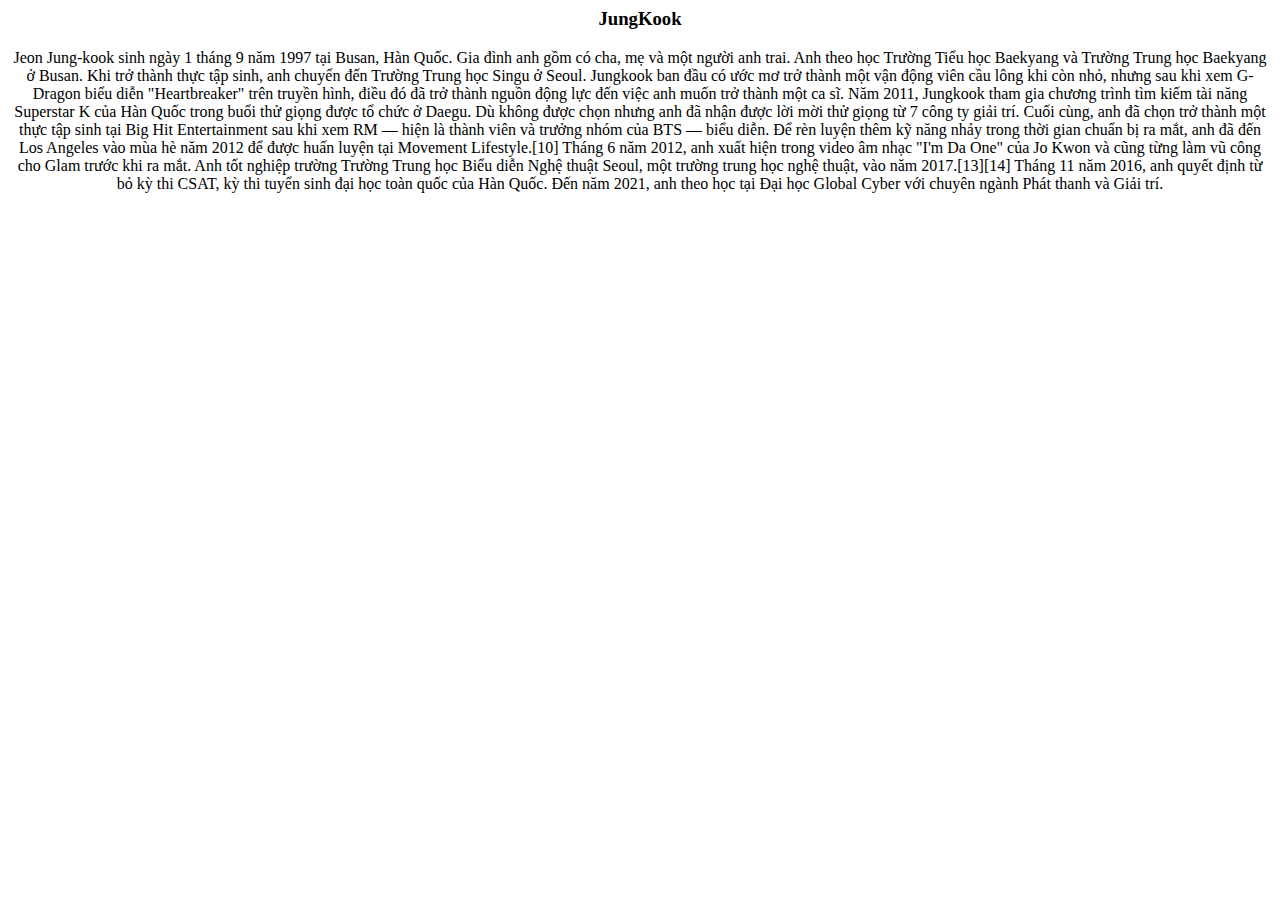
<file: haha.html>
<html lang="en">
<head>
    <meta charset="UTF-8">
    <meta http-equiv="X-UA-Compatible" content="IE=edge">
    <meta name="viewport" content="width=device-width, initial-scale=1.0">
    <title>Document</title>
</head>
<body>
    <div align="center">
        <h3>JungKook</h3>
        Jeon Jung-kook sinh ngày 1 tháng 9 năm 1997 tại Busan, Hàn Quốc. Gia đình anh gồm có cha, mẹ và một người anh trai. Anh theo học Trường Tiểu học Baekyang và Trường Trung học Baekyang ở Busan. Khi trở thành thực tập sinh, anh chuyển đến Trường Trung học Singu ở Seoul. Jungkook ban đầu có ước mơ trở thành một vận động viên cầu lông khi còn nhỏ, nhưng sau khi xem G-Dragon biểu diễn "Heartbreaker" trên truyền hình, điều đó đã trở thành nguồn động lực đến việc anh muốn trở thành một ca sĩ.
        Năm 2011, Jungkook tham gia chương trình tìm kiếm tài năng Superstar K của Hàn Quốc trong buổi thử giọng được tổ chức ở Daegu. Dù không được chọn nhưng anh đã nhận được lời mời thử giọng từ 7 công ty giải trí. Cuối cùng, anh đã chọn trở thành một thực tập sinh tại Big Hit Entertainment sau khi xem RM — hiện là thành viên và trưởng nhóm của BTS — biểu diễn. Để rèn luyện thêm kỹ năng nhảy trong thời gian chuẩn bị ra mắt, anh đã đến Los Angeles vào mùa hè năm 2012 để được huấn luyện tại Movement Lifestyle.[10] Tháng 6 năm 2012, anh xuất hiện trong video âm nhạc "I'm Da One" của Jo Kwon và cũng từng làm vũ công cho Glam trước khi ra mắt. Anh tốt nghiệp trường Trường Trung học Biểu diễn Nghệ thuật Seoul, một trường trung học nghệ thuật, vào năm 2017.[13][14] Tháng 11 năm 2016, anh quyết định từ bỏ kỳ thi CSAT, kỳ thi tuyển sinh đại học toàn quốc của Hàn Quốc. Đến năm 2021, anh theo học tại Đại học Global Cyber với chuyên ngành Phát thanh và Giải trí.
    </div>
</body>
</html>
</file>
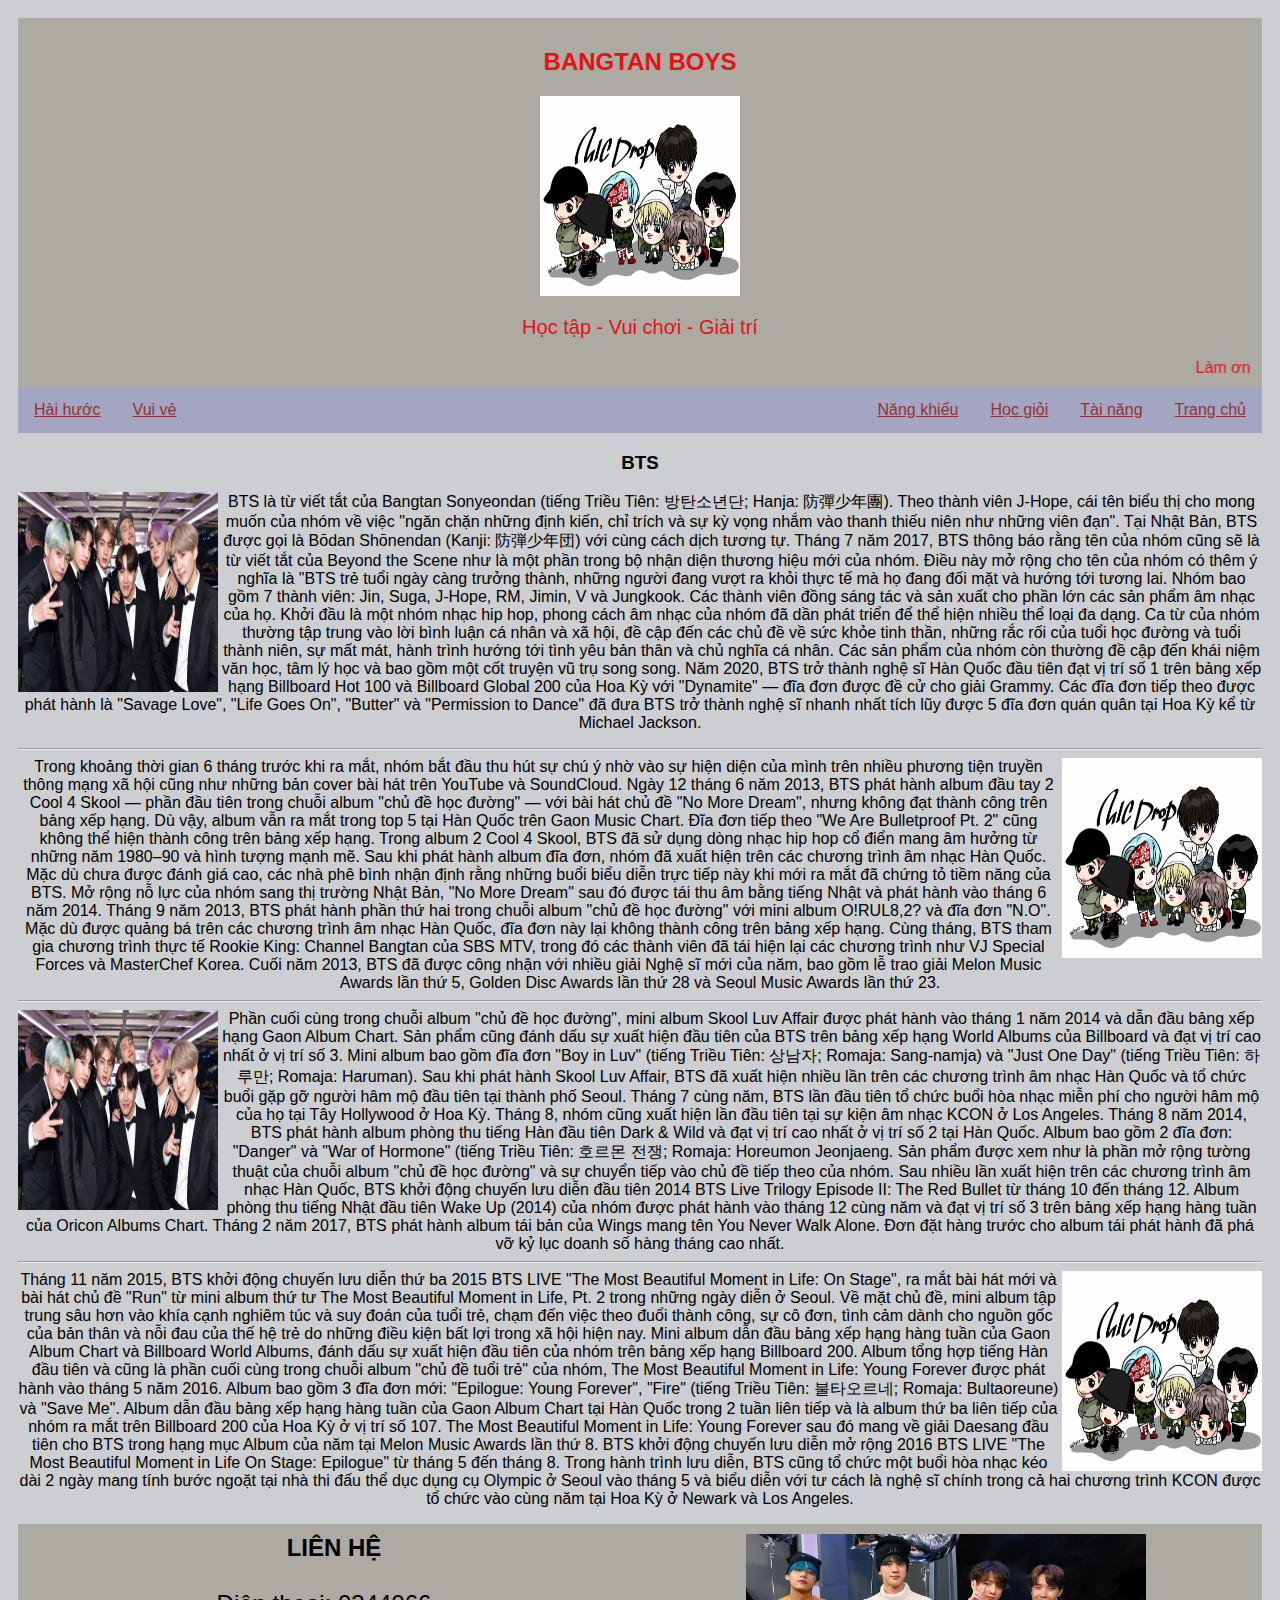
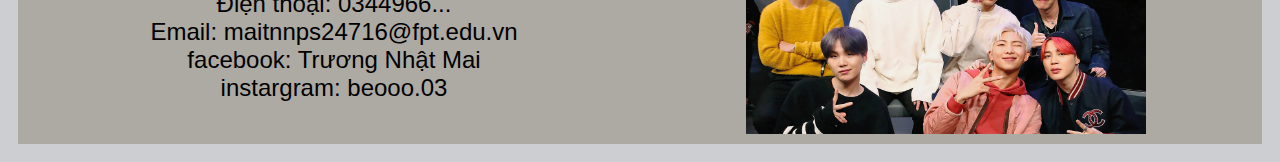
<file: haihuoc.html>
<html lang="en">
<head>
    <meta charset="UTF-8">
    <meta http-equiv="X-UA-Compatible" content="IE=edge">
    <meta name="viewport" content="width=device-width, initial-scale=1.0">
    <title>Document</title>
    <!--styles-->
    <link href="css/styles.css" rel="stylesheet" />
    <link rel="stylesheet" href="css/haihuoc.css">
    <title>TRANG CHỦ</title>
</head>
<body>
    <div class="header">
        <h2>BANGTAN BOYS</h2>
        <img width="30%" height="35%" src="images/chibi.jpg">
        <p>Học tập - Vui chơi - Giải trí</p>
        <marquee>Làm ơn hãy yêu thương cả bảy người chúng tớ, đừng bỏ một ai lại phía sau.</marquee>
    </div>
    <div class="topnav">
        <a href="index.html">Trang chủ</a>
        <a href="tainang.html">Tài năng</a>
        <a href="hocgioi.html">Học giỏi</a>
        <a href="nangkhieu.html">Năng khiếu</a>
        <a href="haihuoc.html" style="float: left">Hài hước</a>
        <a href="vuive.html" style="float: left">Vui vẻ</a>
    </div>
<div align="center">
    <h3>BTS</h3>
    <p align="justifly">
    <img src="images/bts.jpg" align="left"/>
     BTS là từ viết tắt của Bangtan Sonyeondan (tiếng Triều Tiên: 방탄소년단; Hanja: 防彈少年團). Theo thành viên J-Hope, cái tên biểu thị cho mong muốn của nhóm về việc "ngăn chặn những định kiến, chỉ trích và sự kỳ vọng nhắm vào thanh thiếu niên như những viên đạn". Tại Nhật Bản, BTS được gọi là Bōdan Shōnendan (Kanji: 防弾少年団) với cùng cách dịch tương tự. Tháng 7 năm 2017, BTS thông báo rằng tên của nhóm cũng sẽ là từ viết tắt của Beyond the Scene như là một phần trong bộ nhận diện thương hiệu mới của nhóm. Điều này mở rộng cho tên của nhóm có thêm ý nghĩa là "BTS trẻ tuổi ngày càng trưởng thành, những người đang vượt ra khỏi thực tế mà họ đang đối mặt và hướng tới tương lai.
     Nhóm bao gồm 7 thành viên: Jin, Suga, J-Hope, RM, Jimin, V và Jungkook. Các thành viên đồng sáng tác và sản xuất cho phần lớn các sản phẩm âm nhạc của họ. Khởi đầu là một nhóm nhạc hip hop, phong cách âm nhạc của nhóm đã dần phát triển để thể hiện nhiều thể loại đa dạng. Ca từ của nhóm thường tập trung vào lời bình luận cá nhân và xã hội, đề cập đến các chủ đề về sức khỏe tinh thần, những rắc rối của tuổi học đường và tuổi thành niên, sự mất mát, hành trình hướng tới tình yêu bản thân và chủ nghĩa cá nhân. Các sản phẩm của nhóm còn thường đề cập đến khái niệm văn học, tâm lý học và bao gồm một cốt truyện vũ trụ song song.
     Năm 2020, BTS trở thành nghệ sĩ Hàn Quốc đầu tiên đạt vị trí số 1 trên bảng xếp hạng Billboard Hot 100 và Billboard Global 200 của Hoa Kỳ với "Dynamite" — đĩa đơn được đề cử cho giải Grammy.
     Các đĩa đơn tiếp theo được phát hành là "Savage Love", "Life Goes On", "Butter" và "Permission to Dance" đã đưa BTS trở thành nghệ sĩ nhanh nhất tích lũy được 5 đĩa đơn quán quân tại Hoa Kỳ kể từ Michael Jackson.
     <hr>
    <img src="images/chibi.jpg" align="right"/>
    Trong khoảng thời gian 6 tháng trước khi ra mắt, nhóm bắt đầu thu hút sự chú ý nhờ vào sự hiện diện của mình trên nhiều phương tiện truyền thông mạng xã hội cũng như những bản cover bài hát trên YouTube và SoundCloud.
    Ngày 12 tháng 6 năm 2013, BTS phát hành album đầu tay 2 Cool 4 Skool — phần đầu tiên trong chuỗi album "chủ đề học đường" — với bài hát chủ đề "No More Dream", nhưng không đạt thành công trên bảng xếp hạng. Dù vậy, album vẫn ra mắt trong top 5 tại Hàn Quốc trên Gaon Music Chart. Đĩa đơn tiếp theo "We Are Bulletproof Pt. 2" cũng không thể hiện thành công trên bảng xếp hạng. Trong album 2 Cool 4 Skool, BTS đã sử dụng dòng nhạc hip hop cổ điển mang âm hưởng từ những năm 1980–90 và hình tượng mạnh mẽ. Sau khi phát hành album đĩa đơn, nhóm đã xuất hiện trên các chương trình âm nhạc Hàn Quốc. Mặc dù chưa được đánh giá cao, các nhà phê bình nhận định rằng những buổi biểu diễn trực tiếp này khi mới ra mắt đã chứng tỏ tiềm năng của BTS. Mở rộng nỗ lực của nhóm sang thị trường Nhật Bản, "No More Dream" sau đó được tái thu âm bằng tiếng Nhật và phát hành vào tháng 6 năm 2014.
    Tháng 9 năm 2013, BTS phát hành phần thứ hai trong chuỗi album "chủ đề học đường" với mini album O!RUL8,2? và đĩa đơn "N.O". Mặc dù được quảng bá trên các chương trình âm nhạc Hàn Quốc, đĩa đơn này lại không thành công trên bảng xếp hạng. Cùng tháng, BTS tham gia chương trình thực tế Rookie King: Channel Bangtan của SBS MTV, trong đó các thành viên đã tái hiện lại các chương trình như VJ Special Forces và MasterChef Korea. Cuối năm 2013, BTS đã được công nhận với nhiều giải Nghệ sĩ mới của năm, bao gồm lễ trao giải Melon Music Awards lần thứ 5, Golden Disc Awards lần thứ 28 và Seoul Music Awards lần thứ 23.
    <hr>
    <img src="images/bts.jpg" align="left"/>
    Phần cuối cùng trong chuỗi album "chủ đề học đường", mini album Skool Luv Affair được phát hành vào tháng 1 năm 2014 và dẫn đầu bảng xếp hạng Gaon Album Chart. Sản phẩm cũng đánh dấu sự xuất hiện đầu tiên của BTS trên bảng xếp hạng World Albums của Billboard và đạt vị trí cao nhất ở vị trí số 3. Mini album bao gồm đĩa đơn "Boy in Luv" (tiếng Triều Tiên: 상남자; Romaja: Sang-namja) và "Just One Day" (tiếng Triều Tiên: 하루만; Romaja: Haruman). Sau khi phát hành Skool Luv Affair, BTS đã xuất hiện nhiều lần trên các chương trình âm nhạc Hàn Quốc và tổ chức buổi gặp gỡ người hâm mộ đầu tiên tại thành phố Seoul. Tháng 7 cùng năm, BTS lần đầu tiên tổ chức buổi hòa nhạc miễn phí cho người hâm mộ của họ tại Tây Hollywood ở Hoa Kỳ. Tháng 8, nhóm cũng xuất hiện lần đầu tiên tại sự kiện âm nhạc KCON ở Los Angeles.
    Tháng 8 năm 2014, BTS phát hành album phòng thu tiếng Hàn đầu tiên Dark & Wild và đạt vị trí cao nhất ở vị trí số 2 tại Hàn Quốc. Album bao gồm 2 đĩa đơn: "Danger" và "War of Hormone" (tiếng Triều Tiên: 호르몬 전쟁; Romaja: Horeumon Jeonjaeng. Sản phẩm được xem như là phần mở rộng tường thuật của chuỗi album "chủ đề học đường" và sự chuyển tiếp vào chủ đề tiếp theo của nhóm. Sau nhiều lần xuất hiện trên các chương trình âm nhạc Hàn Quốc, BTS khởi động chuyến lưu diễn đầu tiên 2014 BTS Live Trilogy Episode II: The Red Bullet từ tháng 10 đến tháng 12. Album phòng thu tiếng Nhật đầu tiên Wake Up (2014) của nhóm được phát hành vào tháng 12 cùng năm và đạt vị trí số 3 trên bảng xếp hạng hàng tuần của Oricon Albums Chart. 
    Tháng 2 năm 2017, BTS phát hành album tái bản của Wings mang tên You Never Walk Alone. Đơn đặt hàng trước cho album tái phát hành đã phá vỡ kỷ lục doanh số hàng tháng cao nhất.
    <hr>
    <img src="images/chibi.jpg" align="right"/>
    Tháng 11 năm 2015, BTS khởi động chuyến lưu diễn thứ ba 2015 BTS LIVE "The Most Beautiful Moment in Life: On Stage", ra mắt bài hát mới và bài hát chủ đề "Run" từ mini album thứ tư The Most Beautiful Moment in Life, Pt. 2 trong những ngày diễn ở Seoul. Về mặt chủ đề, mini album tập trung sâu hơn vào khía cạnh nghiêm túc và suy đoán của tuổi trẻ, chạm đến việc theo đuổi thành công, sự cô đơn, tình cảm dành cho nguồn gốc của bản thân và nỗi đau của thế hệ trẻ do những điều kiện bất lợi trong xã hội hiện nay. Mini album dẫn đầu bảng xếp hạng hàng tuần của Gaon Album Chart và Billboard World Albums, đánh dấu sự xuất hiện đầu tiên của nhóm trên bảng xếp hạng Billboard 200.
    Album tổng hợp tiếng Hàn đầu tiên và cũng là phần cuối cùng trong chuỗi album "chủ đề tuổi trẻ" của nhóm, The Most Beautiful Moment in Life: Young Forever được phát hành vào tháng 5 năm 2016. Album bao gồm 3 đĩa đơn mới: "Epilogue: Young Forever", "Fire" (tiếng Triều Tiên: 불타오르네; Romaja: Bultaoreune) và "Save Me". Album dẫn đầu bảng xếp hạng hàng tuần của Gaon Album Chart tại Hàn Quốc trong 2 tuần liên tiếp và là album thứ ba liên tiếp của nhóm ra mắt trên Billboard 200 của Hoa Kỳ ở vị trí số 107. The Most Beautiful Moment in Life: Young Forever sau đó mang về giải Daesang đầu tiên cho BTS trong hạng mục Album của năm tại Melon Music Awards lần thứ 8. BTS khởi động chuyến lưu diễn mở rộng 2016 BTS LIVE "The Most Beautiful Moment in Life On Stage: Epilogue" từ tháng 5 đến tháng 8. Trong hành trình lưu diễn, BTS cũng tổ chức một buổi hòa nhạc kéo dài 2 ngày mang tính bước ngoặt tại nhà thi đấu thể dục dụng cụ Olympic ở Seoul vào tháng 5 và biểu diễn với tư cách là nghệ sĩ chính trong cả hai chương trình KCON được tổ chức vào cùng năm tại Hoa Kỳ ở Newark và Los Angeles.
</p>
</div>
<div class="footer"> 
    <div class="footer1">
        <strong>LIÊN HỆ</strong> <br> <br>
        Điện thoại: 0344966... <br>
        Email: maitnnps24716@fpt.edu.vn<br>
        facebook: Trương Nhật Mai <br>
        instargram: beooo.03 <br>
    </div>
    <div class="footer2">
        <img class="haha" src="./images/bts1.jpg" alt="">
    </div>
</body>
</html>
</file>
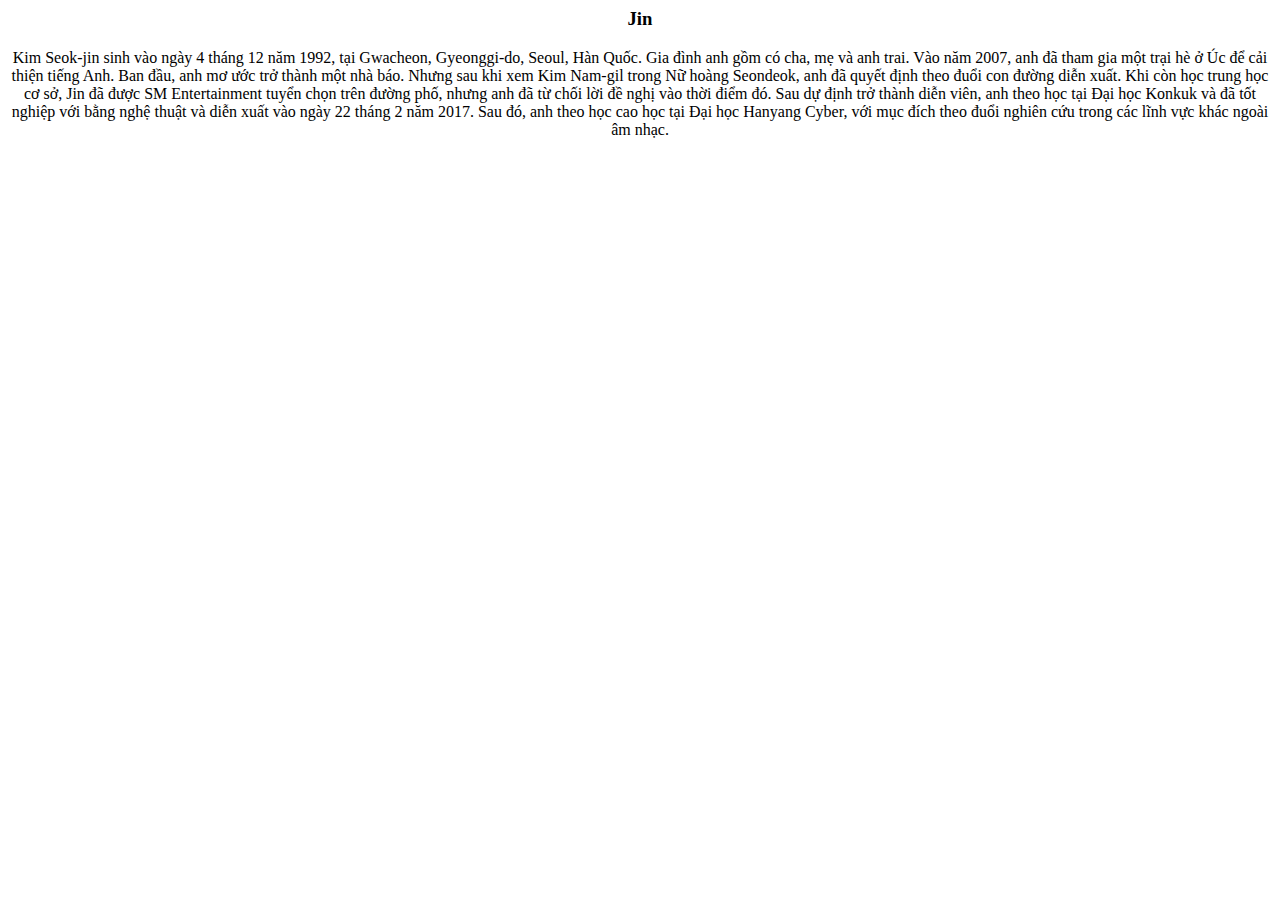
<file: hehe.html>
<html lang="en">
<head>
    <meta charset="UTF-8">
    <meta http-equiv="X-UA-Compatible" content="IE=edge">
    <meta name="viewport" content="width=device-width, initial-scale=1.0">
    <title>Document</title>
</head>
<body>
    <div align="center">
        <h3>Jin</h3>
        Kim Seok-jin sinh vào ngày 4 tháng 12 năm 1992, tại Gwacheon, Gyeonggi-do, Seoul, Hàn Quốc. Gia đình anh gồm có cha, mẹ và anh trai. Vào năm 2007, anh đã tham gia một trại hè ở Úc để cải thiện tiếng Anh.
       Ban đầu, anh mơ ước trở thành một nhà báo. Nhưng sau khi xem Kim Nam-gil trong Nữ hoàng Seondeok, anh đã quyết định theo đuổi con đường diễn xuất. Khi còn học trung học cơ sở, Jin đã được SM Entertainment tuyển chọn trên đường phố, nhưng anh đã từ chối lời đề nghị vào thời điểm đó. Sau dự định trở thành diễn viên, anh theo học tại Đại học Konkuk và đã tốt nghiệp với bằng nghệ thuật và diễn xuất vào ngày 22 tháng 2 năm 2017. Sau đó, anh theo học cao học tại Đại học Hanyang Cyber, với mục đích theo đuổi nghiên cứu trong các lĩnh vực khác ngoài âm nhạc.
    </div>
    </body>
</html>
</file>
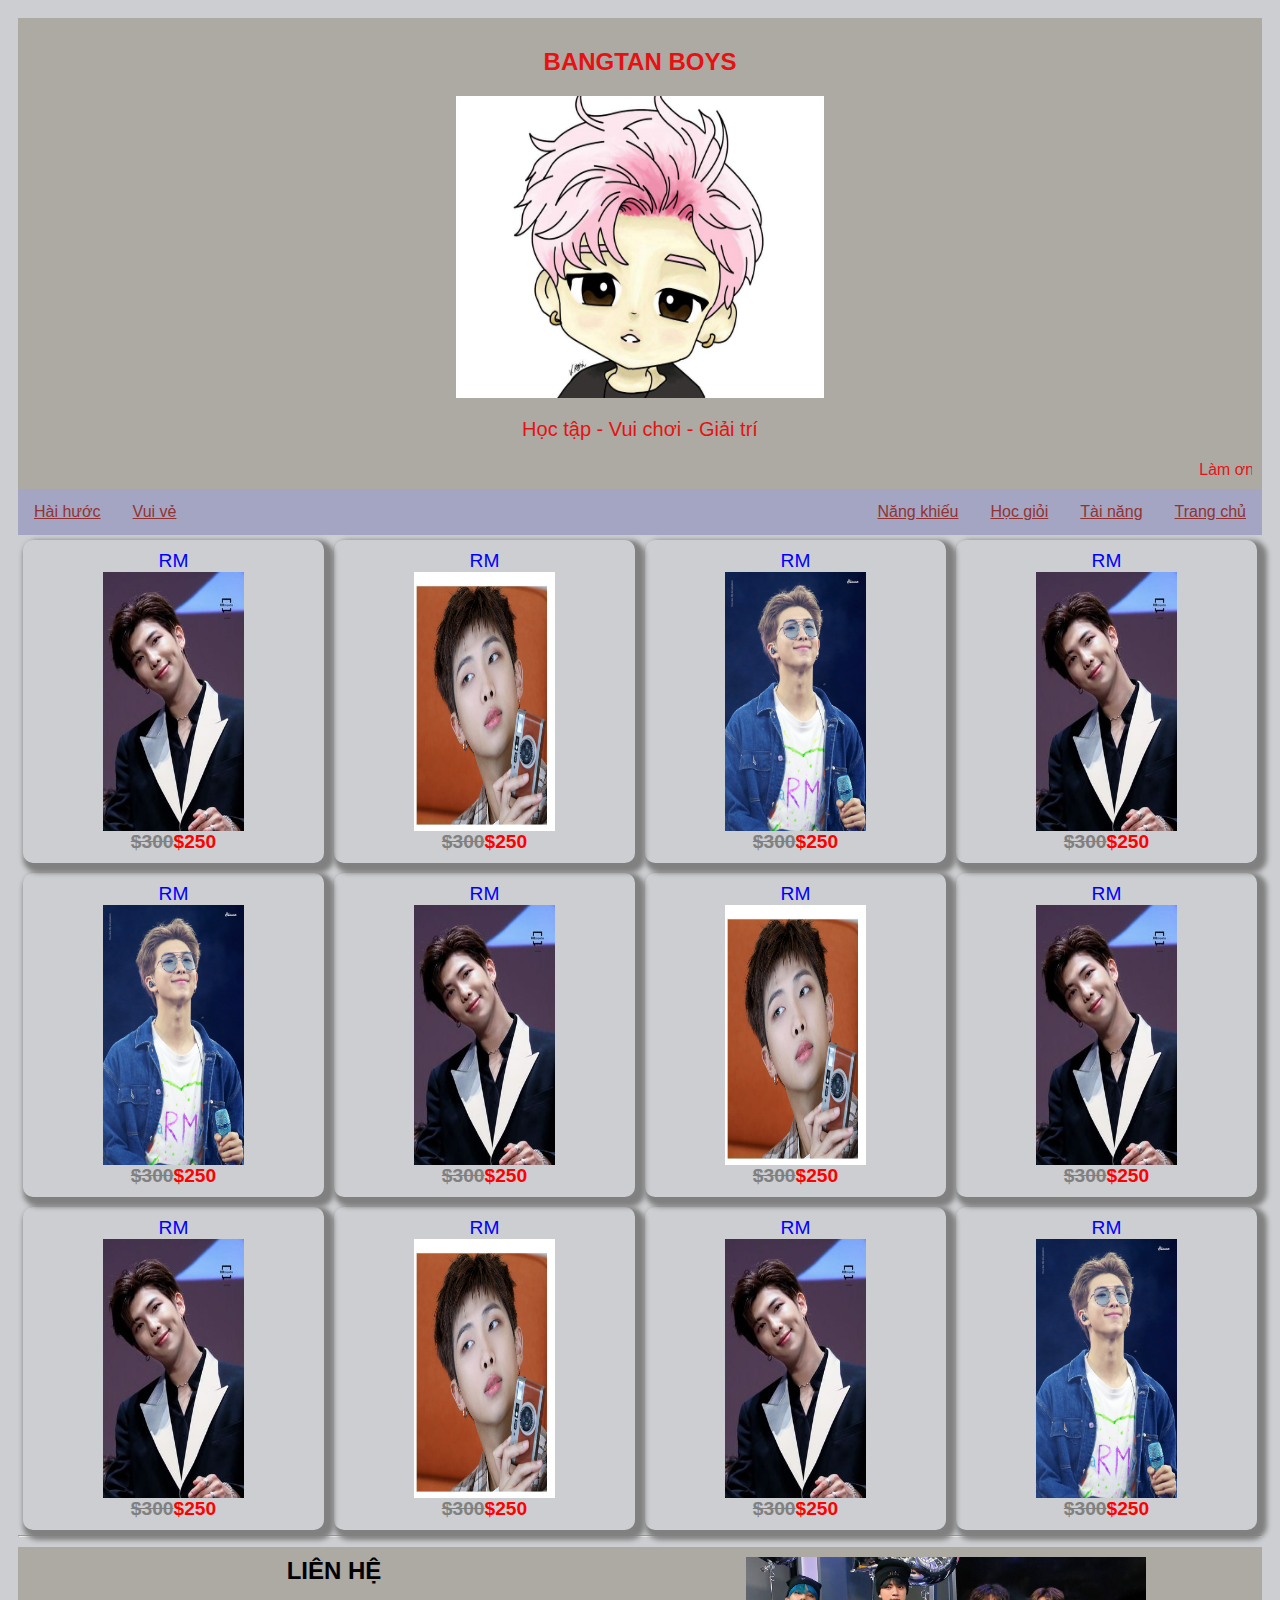
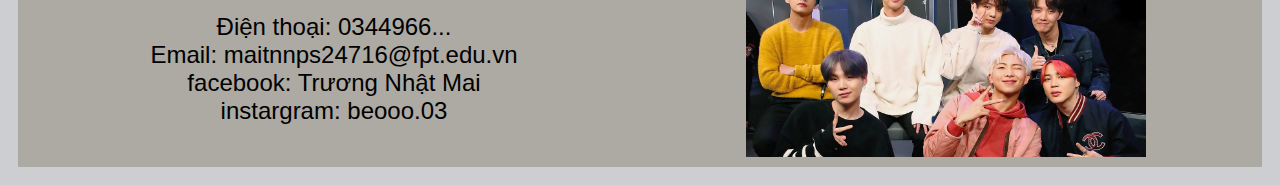
<file: hocgioi.html>
<html lang="en">
<head>
    <meta charset="UTF-8">
    <meta http-equiv="X-UA-Compatible" content="IE=edge">
    <meta name="viewport" content="width=device-width, initial-scale=1.0">
    <title>Document</title>
    <!--styles-->
    <link href="css/styles.css" rel="stylesheet" />
    <link rel="stylesheet" href="css/hocgioi.css">
    <title>TRANG CHỦ</title>
</head>
<body>
    <div class="header">
        <h2>BANGTAN BOYS</h2>
        <img width="30%" height="35%" src="images/chibi-rm.jpg">
        <p>Học tập - Vui chơi - Giải trí</p>
        <marquee>Làm ơn hãy yêu thương cả bảy người chúng tớ, đừng bỏ một ai lại phía sau.</marquee>
    </div>
    <div class="topnav">
        <a href="index.html">Trang chủ</a>
        <a href="tainang.html">Tài năng</a>
        <a href="hocgioi.html">Học giỏi</a>
        <a href="nangkhieu.html">Năng khiếu</a>
        <a href="haihuoc.html" style="float: left">Hài hước</a>
        <a href="vuive.html" style="float: left">Vui vẻ</a>
    </div>
    <div class="column">
        <div class="san-pham">
            <div class="ten">RM</div>
    <img class="anh" src="images/rm.jpg"/>
    <div class="gia">
        <del>$300</del>$250
</div>
</div>
    </div>
    <div class="column">
        <div class="san-pham">
            <div class="ten">RM</div>
    <img class="anh" src="images/rm3.jpg"/>
    <div class="gia">
        <del>$300</del>$250
</div>
</div>
    </div>
    <div class="column">
        <div class="san-pham">
            <div class="ten">RM</div>
    <img class="anh" src="images/rm1.jpg"/>
    <div class="gia">
        <del>$300</del>$250
</div>
</div>
    </div>
    <div class="column">
        <div class="san-pham">
            <div class="ten">RM</div>
    <img class="anh" src="images/rm.jpg"/>
    <div class="gia">
        <del>$300</del>$250
</div>
</div>
    </div>
    <div class="column">
        <div class="san-pham">
            <div class="ten">RM</div>
    <img class="anh" src="images/rm1.jpg"/>
    <div class="gia">
        <del>$300</del>$250
</div>
</div>
    </div>
    <div class="column">
        <div class="san-pham">
            <div class="ten">RM</div>
    <img class="anh" src="images/rm.jpg"/>
    <div class="gia">
        <del>$300</del>$250
</div>
</div>
    </div>
    <div class="column">
        <div class="san-pham">
            <div class="ten">RM</div>
    <img class="anh" src="images/rm3.jpg"/>
    <div class="gia">
        <del>$300</del>$250
</div>
</div>
    </div>
    <div class="column">
        <div class="san-pham">
            <div class="ten">RM</div>
    <img class="anh" src="images/rm.jpg"/>
    <div class="gia">
        <del>$300</del>$250
</div>
</div>
    </div>
    <div class="column">
        <div class="san-pham">
            <div class="ten">RM</div>
    <img class="anh" src="images/rm.jpg"/>
    <div class="gia">
        <del>$300</del>$250
</div>
</div>
    </div>
    <div class="column">
        <div class="san-pham">
            <div class="ten">RM</div>
    <img class="anh" src="images/rm3.jpg"/>
    <div class="gia">
        <del>$300</del>$250
</div>
</div>
    </div>
    <div class="column">
        <div class="san-pham">
            <div class="ten">RM</div>
    <img class="anh" src="images/rm.jpg"/>
    <div class="gia">
        <del>$300</del>$250
</div>
</div>
    </div>
    <div class="column">
        <div class="san-pham">
            <div class="ten">RM</div>
    <img class="anh" src="images/rm1.jpg"/>
    <div class="gia">
        <del>$300</del>$250
    </div>
    </div>
    </div>
    <hr>
        <div class="footer"> 
            <div class="footer1">
                <strong>LIÊN HỆ</strong> <br> <br>
                Điện thoại: 0344966... <br>
                Email: maitnnps24716@fpt.edu.vn<br>
                facebook: Trương Nhật Mai <br>
                instargram: beooo.03 <br>
            </div>
            <div class="footer2">
                <img class="img" width="400px" height="200px" src="./images/bts1.jpg" alt="">
            </div>
</body>
</html>
</file>
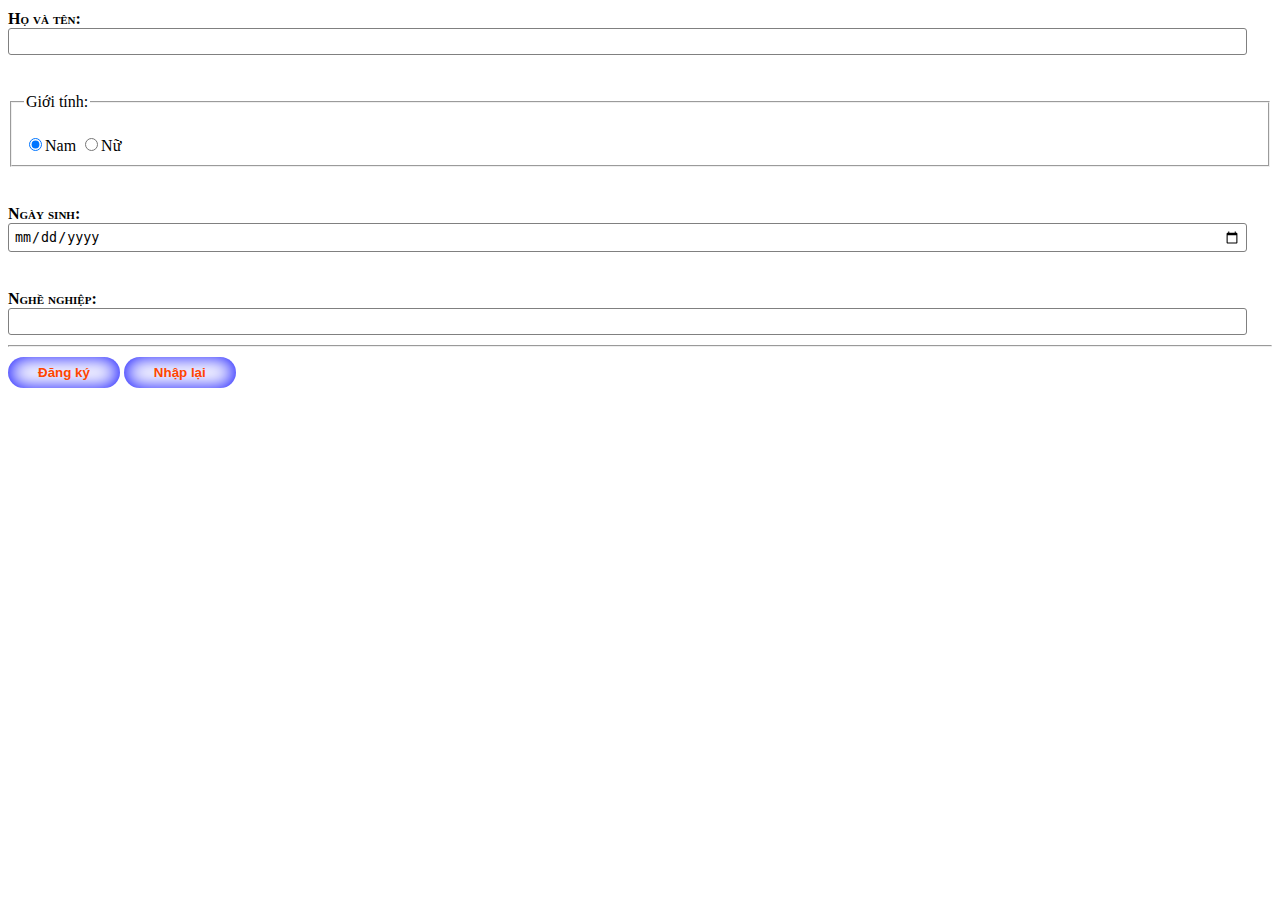
<file: hoho.html>
<html lang="en">
<head>
    <meta charset="UTF-8">
    <meta http-equiv="X-UA-Compatible" content="IE=edge">
    <meta name="viewport" content="width=device-width, initial-scale=1.0">
    <title>Document</title>
    <link rel="stylesheet" href="css/hoho.css">
</head>
<body>
    <form>
        <div class="form-group">
        <label>Họ và tên:</label><br />
        <input class="form-control" name="Họ và tên" type="text" />
        </div>
        <br />
        <div class="form-group">
            <fieldset>
            <legend> Giới tính:</legend><br />
            <input name="Giới tính" type="radio" Checked />Nam
            <input name="Giới tính" type="radio" />Nữ
        </fieldset>
            </div>
            <br />
        <div class="form-group">
            <label>Ngày sinh:</label><br />
            <input class="form-control" name="Ngày sinh" type="date" />
        </div>  
        <br />
        <div class="form-group">
            <label>Nghề nghiệp:</label><br />
            <input class="form-control" name="Nghề nghiệp" type="list" list="Học sinh"/>
           <datalist id="Học sinh">
           <option value="Giáo viên">
            <option value="Công nhân">
                <option value="Thợ hồ">
                    <option value="Kỉ sư">
                        <option value="Phụ vụ"> 
             </datalist>                                 
        </div>
           <hr>
        <div class="form-group">
            <button class="form-button" tabindex="3">Đăng ký</button>
            <button class="form-button" tabindex="4">Nhập lại</button>
        </div>  
        </form>  
</body>
</html>
</file>
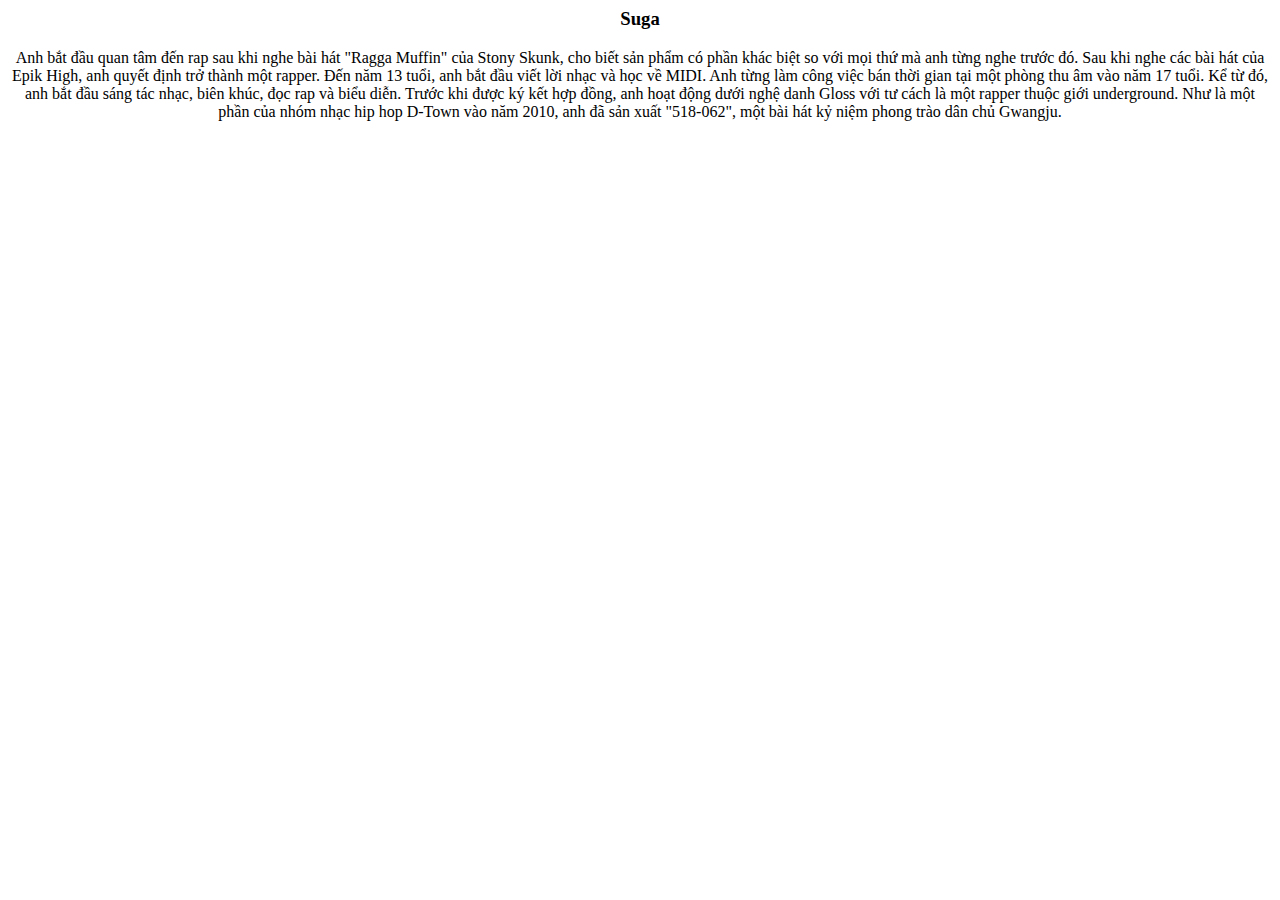
<file: huhu.html>
<html lang="en">
<head>
    <meta charset="UTF-8">
    <meta http-equiv="X-UA-Compatible" content="IE=edge">
    <meta name="viewport" content="width=device-width, initial-scale=1.0">
    <title>Document</title>
</head>
<body>
    <div align="center">
        <h3>Suga</h3>
        Anh bắt đầu quan tâm đến rap sau khi nghe bài hát "Ragga Muffin" của Stony Skunk, cho biết sản phẩm có phần khác biệt so với mọi thứ mà anh từng nghe trước đó. Sau khi nghe các bài hát của Epik High, anh quyết định trở thành một rapper.
        Đến năm 13 tuổi, anh bắt đầu viết lời nhạc và học về MIDI. Anh từng làm công việc bán thời gian tại một phòng thu âm vào năm 17 tuổi. Kể từ đó, anh bắt đầu sáng tác nhạc, biên khúc, đọc rap và biểu diễn. Trước khi được ký kết hợp đồng, anh hoạt động dưới nghệ danh Gloss với tư cách là một rapper thuộc giới underground. Như là một phần của nhóm nhạc hip hop D-Town vào năm 2010, anh đã sản xuất "518-062", một bài hát kỷ niệm phong trào dân chủ Gwangju.
    </div>
</body>
</html>
</file>
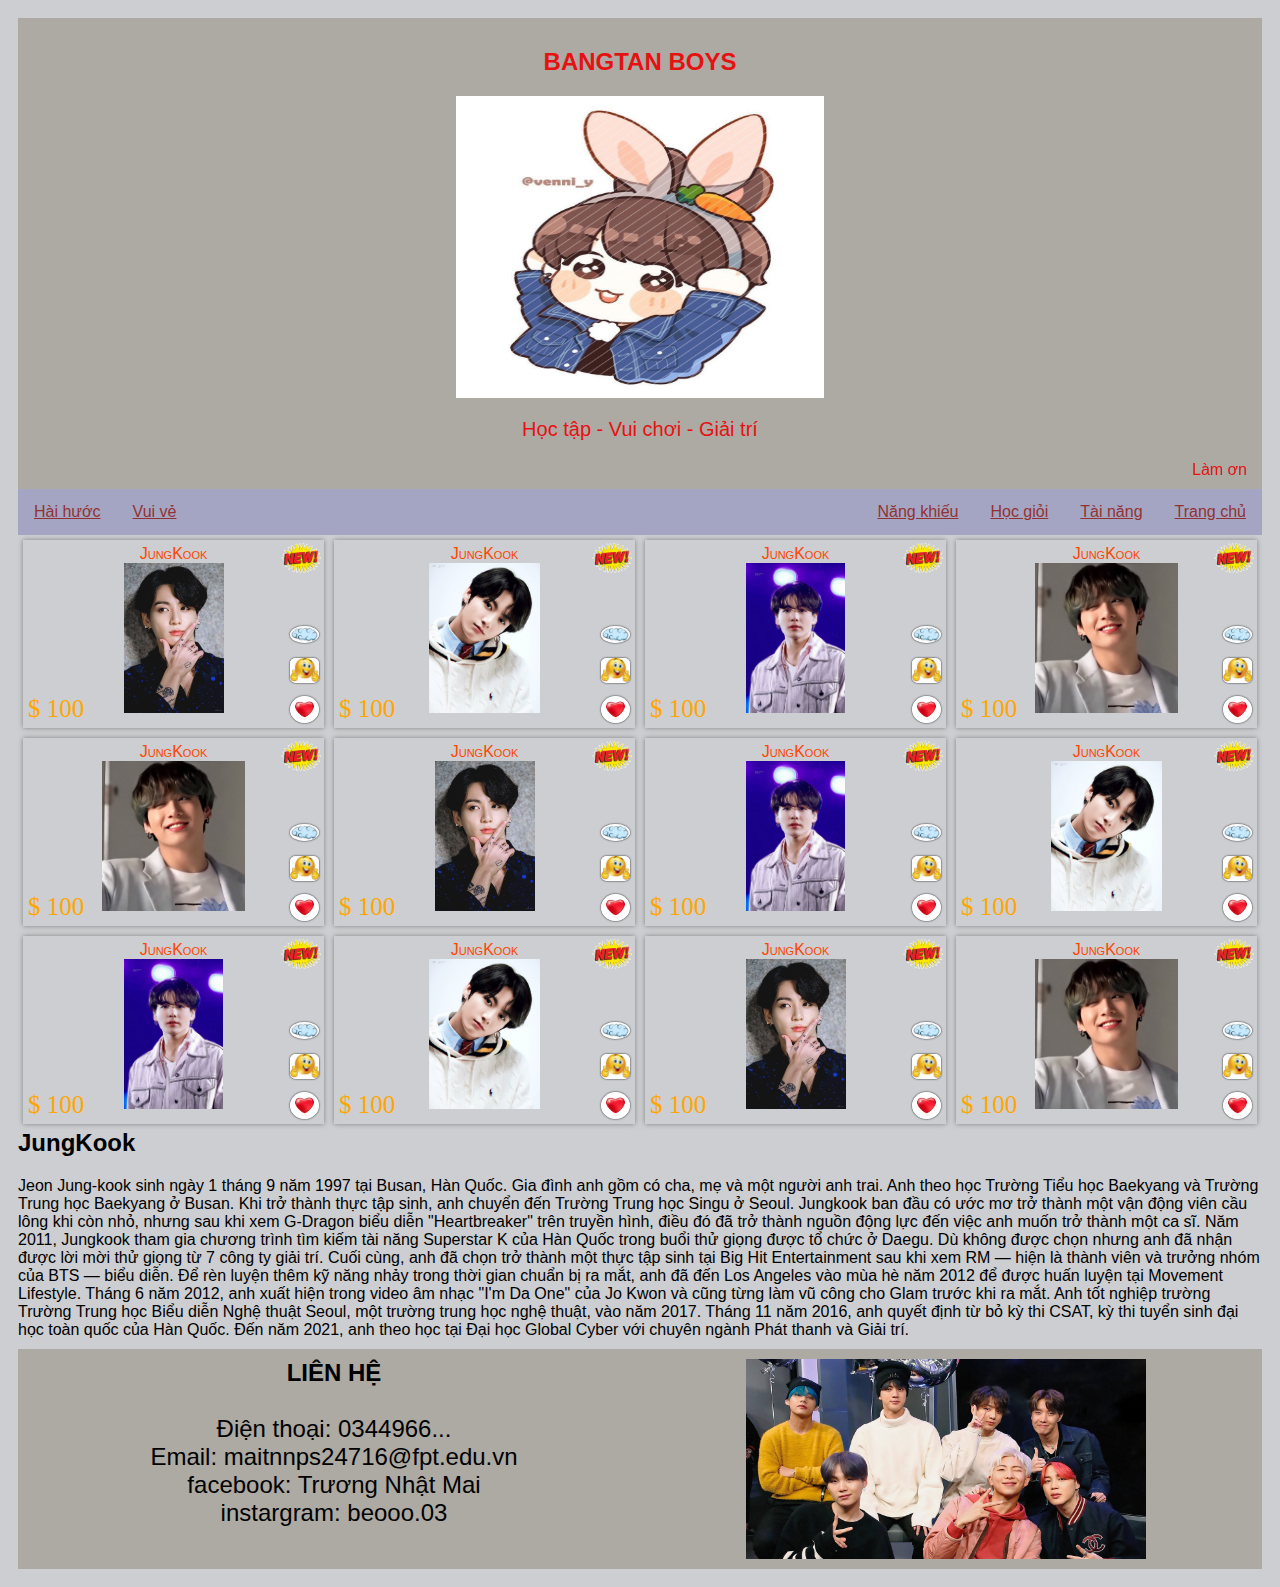
<file: nangkhieu.html>
<html lang="en">
<head>
    <meta charset="UTF-8">
    <meta http-equiv="X-UA-Compatible" content="IE=edge">
    <meta name="viewport" content="width=device-width, initial-scale=1.0">
    <title>Document</title>
    <!--styles-->
    <link href="css/styles.css" rel="stylesheet" />
    <link rel="stylesheet" href="css/nangkhieu.css">
    <title>TRANG CHỦ</title>
</head>
<body>
    <div class="header">
        <h2>BANGTAN BOYS</h2>
        <img width="30%" height="35%" src="images/chibi-jk.jpg">
        <p>Học tập - Vui chơi - Giải trí</p>
        <marquee>Làm ơn hãy yêu thương cả bảy người chúng tớ, đừng bỏ một ai lại phía sau.</marquee>
    </div>
    <div class="topnav">
        <a href="index.html">Trang chủ</a>
        <a href="tainang.html">Tài năng</a>
        <a href="hocgioi.html">Học giỏi</a>
        <a href="nangkhieu.html">Năng khiếu</a>
        <a href="haihuoc.html" style="float: left">Hài hước</a>
        <a href="vuive.html" style="float: left">Vui vẻ</a>
    </div>
<div class="col-25">
    <div class="prod">
        <div class="name">JungKook</div>
        <img class="image" src="images/jk.jpg" />
        <div class="price">$ 100</div>
        <img class="icons1" src="./images/tim.jpg" />
        <img class="icons2" src="./images/cười.jpg" />
        <img class="icons3" src="./images/mây.jpg" />
        <img class="new-icon" src="./images/NEW-GIF.gif" />
       </div>
</div>
<div class="col-25">
    <div class="prod">
        <div class="name">JungKook</div>
        <img class="image" src="images/jk1.jpg" />
        <div class="price">$ 100</div>
        <img class="icons1" src="./images/tim.jpg" />
        <img class="icons2" src="./images/cười.jpg" />
        <img class="icons3" src="./images/mây.jpg" />
        <img class="new-icon" src="./images/NEW-GIF.gif" />
       </div>
</div>
<div class="col-25">
    <div class="prod">
        <div class="name">JungKook</div>
        <img class="image" src="images/jk2.jpg" />
        <div class="price">$ 100</div>
        <img class="icons1" src="./images/tim.jpg" />
        <img class="icons2" src="./images/cười.jpg" />
        <img class="icons3" src="./images/mây.jpg" />
        <img class="new-icon" src="./images/NEW-GIF.gif" />
       </div>
</div>
<div class="col-25">
    <div class="prod">
        <div class="name">JungKook</div>
        <img class="image" src="images/jk3.jpg" />
        <div class="price">$ 100</div>
        <img class="icons1" src="./images/tim.jpg" />
        <img class="icons2" src="./images/cười.jpg" />
        <img class="icons3" src="./images/mây.jpg" />
        <img class="new-icon" src="./images/NEW-GIF.gif" />
       </div>
</div>
<div class="col-25">
    <div class="prod">
        <div class="name">JungKook</div>
        <img class="image" src="images/jk3.jpg" />
        <div class="price">$ 100</div>
        <img class="icons1" src="./images/tim.jpg" />
        <img class="icons2" src="./images/cười.jpg" />
        <img class="icons3" src="./images/mây.jpg" />
        <img class="new-icon" src="./images/NEW-GIF.gif" />
       </div>
</div>
<div class="col-25">
    <div class="prod">
        <div class="name">JungKook</div>
        <img class="image" src="images/jk.jpg" />
        <div class="price">$ 100</div>
        <img class="icons1" src="./images/tim.jpg" />
        <img class="icons2" src="./images/cười.jpg" />
        <img class="icons3" src="./images/mây.jpg" />
        <img class="new-icon" src="./images/NEW-GIF.gif" />
       </div>
</div>
<div class="col-25">
    <div class="prod">
        <div class="name">JungKook</div>
        <img class="image" src="images/jk2.jpg" />
        <div class="price">$ 100</div>
        <img class="icons1" src="./images/tim.jpg" />
        <img class="icons2" src="./images/cười.jpg" />
        <img class="icons3" src="./images/mây.jpg" />
        <img class="new-icon" src="./images/NEW-GIF.gif" />
       </div>
</div>
<div class="col-25">
    <div class="prod">
        <div class="name">JungKook</div>
        <img class="image" src="images/jk1.jpg" />
        <div class="price">$ 100</div>
        <img class="icons1" src="./images/tim.jpg" />
        <img class="icons2" src="./images/cười.jpg" />
        <img class="icons3" src="./images/mây.jpg" />
        <img class="new-icon" src="./images/NEW-GIF.gif" />
       </div>
</div>
<div class="col-25">
    <div class="prod">
        <div class="name">JungKook</div>
        <img class="image" src="images/jk2.jpg" />
        <div class="price">$ 100</div>
        <img class="icons1" src="./images/tim.jpg" />
        <img class="icons2" src="./images/cười.jpg" />
        <img class="icons3" src="./images/mây.jpg" />
        <img class="new-icon" src="./images/NEW-GIF.gif" />
       </div>
</div>
<div class="col-25">
    <div class="prod">
        <div class="name">JungKook</div>
        <img class="image" src="images/jk1.jpg" />
        <div class="price">$ 100</div>
        <img class="icons1" src="./images/tim.jpg" />
        <img class="icons2" src="./images/cười.jpg" />
        <img class="icons3" src="./images/mây.jpg" />
        <img class="new-icon" src="./images/NEW-GIF.gif" />
       </div>
</div>
<div class="col-25">
    <div class="prod">
        <div class="name">JungKook</div>
        <img class="image" src="images/jk.jpg" />
        <div class="price">$ 100</div>
        <img class="icons1" src="./images/tim.jpg" />
        <img class="icons2" src="./images/cười.jpg" />
        <img class="icons3" src="./images/mây.jpg" />
        <img class="new-icon" src="./images/NEW-GIF.gif" />
       </div>
</div>
<div class="col-25">
    <div class="prod">
        <div class="name">JungKook</div>
        <img class="image" src="images/jk3.jpg" />
        <div class="price">$ 100</div>
        <img class="icons1" src="./images/tim.jpg" />
        <img class="icons2" src="./images/cười.jpg" />
        <img class="icons3" src="./images/mây.jpg" />
        <img class="new-icon" src="./images/NEW-GIF.gif" />
       </div>
</div>
<div aligh="center">
    <h2>JungKook</h2>
    Jeon Jung-kook sinh ngày 1 tháng 9 năm 1997 tại Busan, Hàn Quốc. Gia đình anh gồm có cha, mẹ và một người anh trai. Anh theo học Trường Tiểu học Baekyang và Trường Trung học Baekyang ở Busan. Khi trở thành thực tập sinh, anh chuyển đến Trường Trung học Singu ở Seoul. Jungkook ban đầu có ước mơ trở thành một vận động viên cầu lông khi còn nhỏ, nhưng sau khi xem G-Dragon biểu diễn "Heartbreaker" trên truyền hình, điều đó đã trở thành nguồn động lực đến việc anh muốn trở thành một ca sĩ.
    Năm 2011, Jungkook tham gia chương trình tìm kiếm tài năng Superstar K của Hàn Quốc trong buổi thử giọng được tổ chức ở Daegu. Dù không được chọn nhưng anh đã nhận được lời mời thử giọng từ 7 công ty giải trí. Cuối cùng, anh đã chọn trở thành một thực tập sinh tại Big Hit Entertainment sau khi xem RM — hiện là thành viên và trưởng nhóm của BTS — biểu diễn. Để rèn luyện thêm kỹ năng nhảy trong thời gian chuẩn bị ra mắt, anh đã đến Los Angeles vào mùa hè năm 2012 để được huấn luyện tại Movement Lifestyle. Tháng 6 năm 2012, anh xuất hiện trong video âm nhạc "I'm Da One" của Jo Kwon và cũng từng làm vũ công cho Glam trước khi ra mắt. Anh tốt nghiệp trường Trường Trung học Biểu diễn Nghệ thuật Seoul, một trường trung học nghệ thuật, vào năm 2017. Tháng 11 năm 2016, anh quyết định từ bỏ kỳ thi CSAT, kỳ thi tuyển sinh đại học toàn quốc của Hàn Quốc. Đến năm 2021, anh theo học tại Đại học Global Cyber với chuyên ngành Phát thanh và Giải trí.
</div>
<div class="footer"> 
    <div class="footer1">
        <strong>LIÊN HỆ</strong> <br> <br>
        Điện thoại: 0344966... <br>
        Email: maitnnps24716@fpt.edu.vn<br>
        facebook: Trương Nhật Mai <br>
        instargram: beooo.03 <br>
    </div>
    <div class="footer2">
        <img class="img" width="400px" height="200px" src="./images/bts1.jpg" alt="">
    </div>
</div>
</body>
</html>
</file>
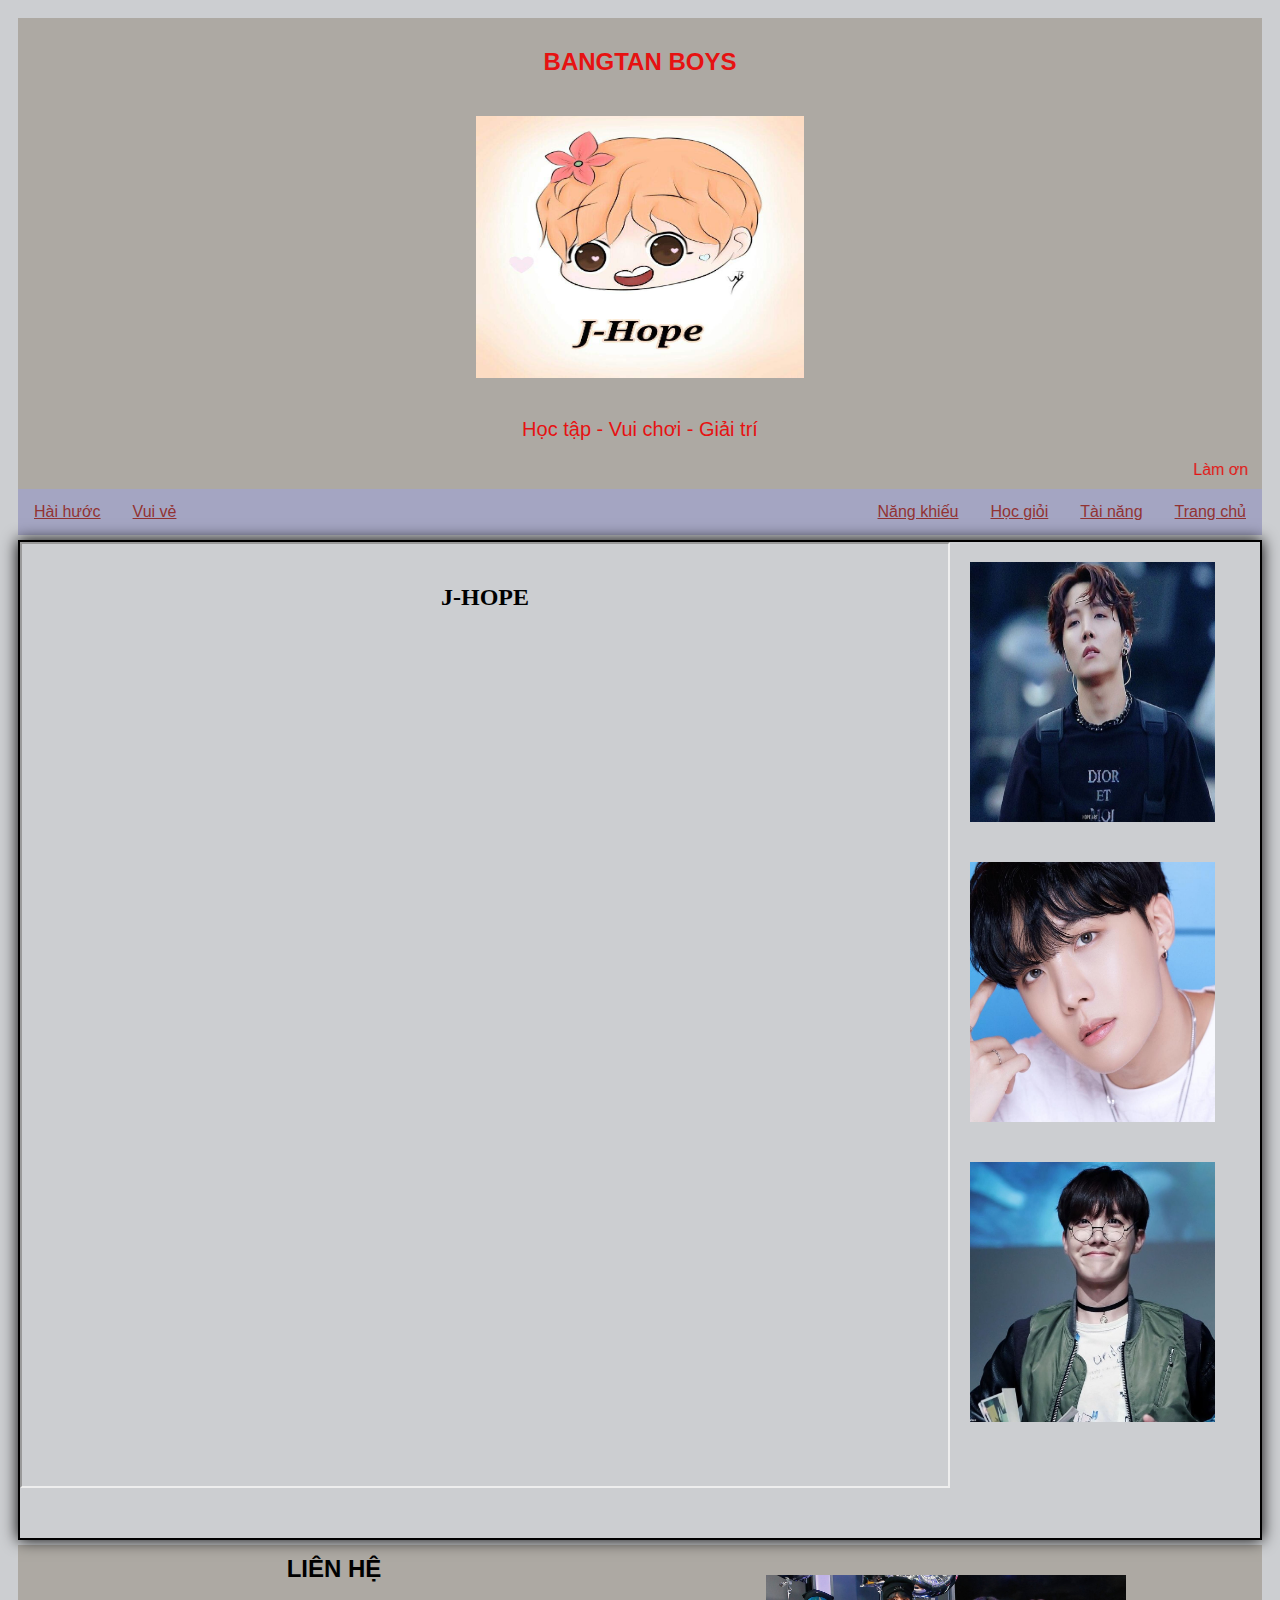
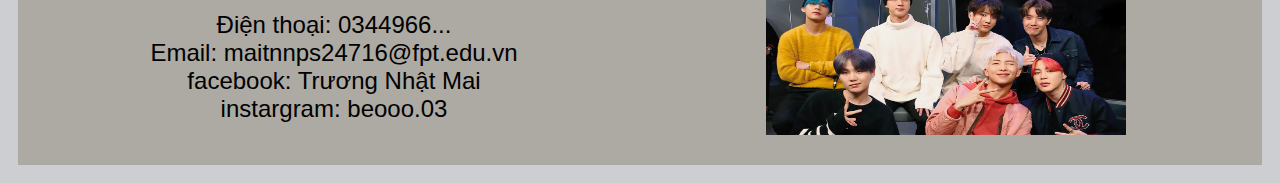
<file: tainang.html>
<html lang="en">
<head>
    <meta charset="UTF-8">
    <meta http-equiv="X-UA-Compatible" content="IE=edge">
    <meta name="viewport" content="width=device-width, initial-scale=1.0">
    <title>Document</title>
    <!--styles-->
    <link href="css/styles.css" rel="stylesheet" />
    <link rel="stylesheet" href="css/tainang.css">
    <title>TRANG CHỦ</title>
</head>
<body>
    <div class="header">
        <h2>BANGTAN BOYS</h2>
        <img class="hi" src="images/chibi-hope.jpg">
        <p>Học tập - Vui chơi - Giải trí</p>
        <marquee>Làm ơn hãy yêu thương cả bảy người chúng tớ, đừng bỏ một ai lại phía sau.</marquee>
    </div>
    <div class="topnav">
        <a href="index.html">Trang chủ</a>
        <a href="tainang.html">Tài năng</a>
        <a href="hocgioi.html">Học giỏi</a>
        <a href="nangkhieu.html">Năng khiếu</a>
        <a href="haihuoc.html" style="float: left">Hài hước</a>
        <a href="vuive.html" style="float: left">Vui vẻ</a>
    </div>
    <div class="container">
        <iframe src="hope1.html" name="bài2,1"></iframe>
        <div class="right">
            <a href="hope1.html" target ="bài2,1">
                <img src="./images/h1.jpg" alt="">
            </a>
            <a href="hope2.html" target="bài2,1">
                <img src="./images/h2.jpg" alt="">
            </a>
            <a href="hope3.html" target="bài2,1">
                <img src="./images/h3.jpg" alt="">
            </a>
     </div>
    </div>
    <div class="footer"> 
        <div class="footer1">
            <strong>LIÊN HỆ</strong> <br> <br>
            Điện thoại: 0344966... <br>
            Email: maitnnps24716@fpt.edu.vn<br>
            facebook: Trương Nhật Mai <br>
            instargram: beooo.03 <br>
        </div>
        <div class="footer2">
            <img class="img" width="400px" height="200px" src="./images/bts1.jpg" alt="">
        </div>
    </div>  
</body>
</html>
</file>
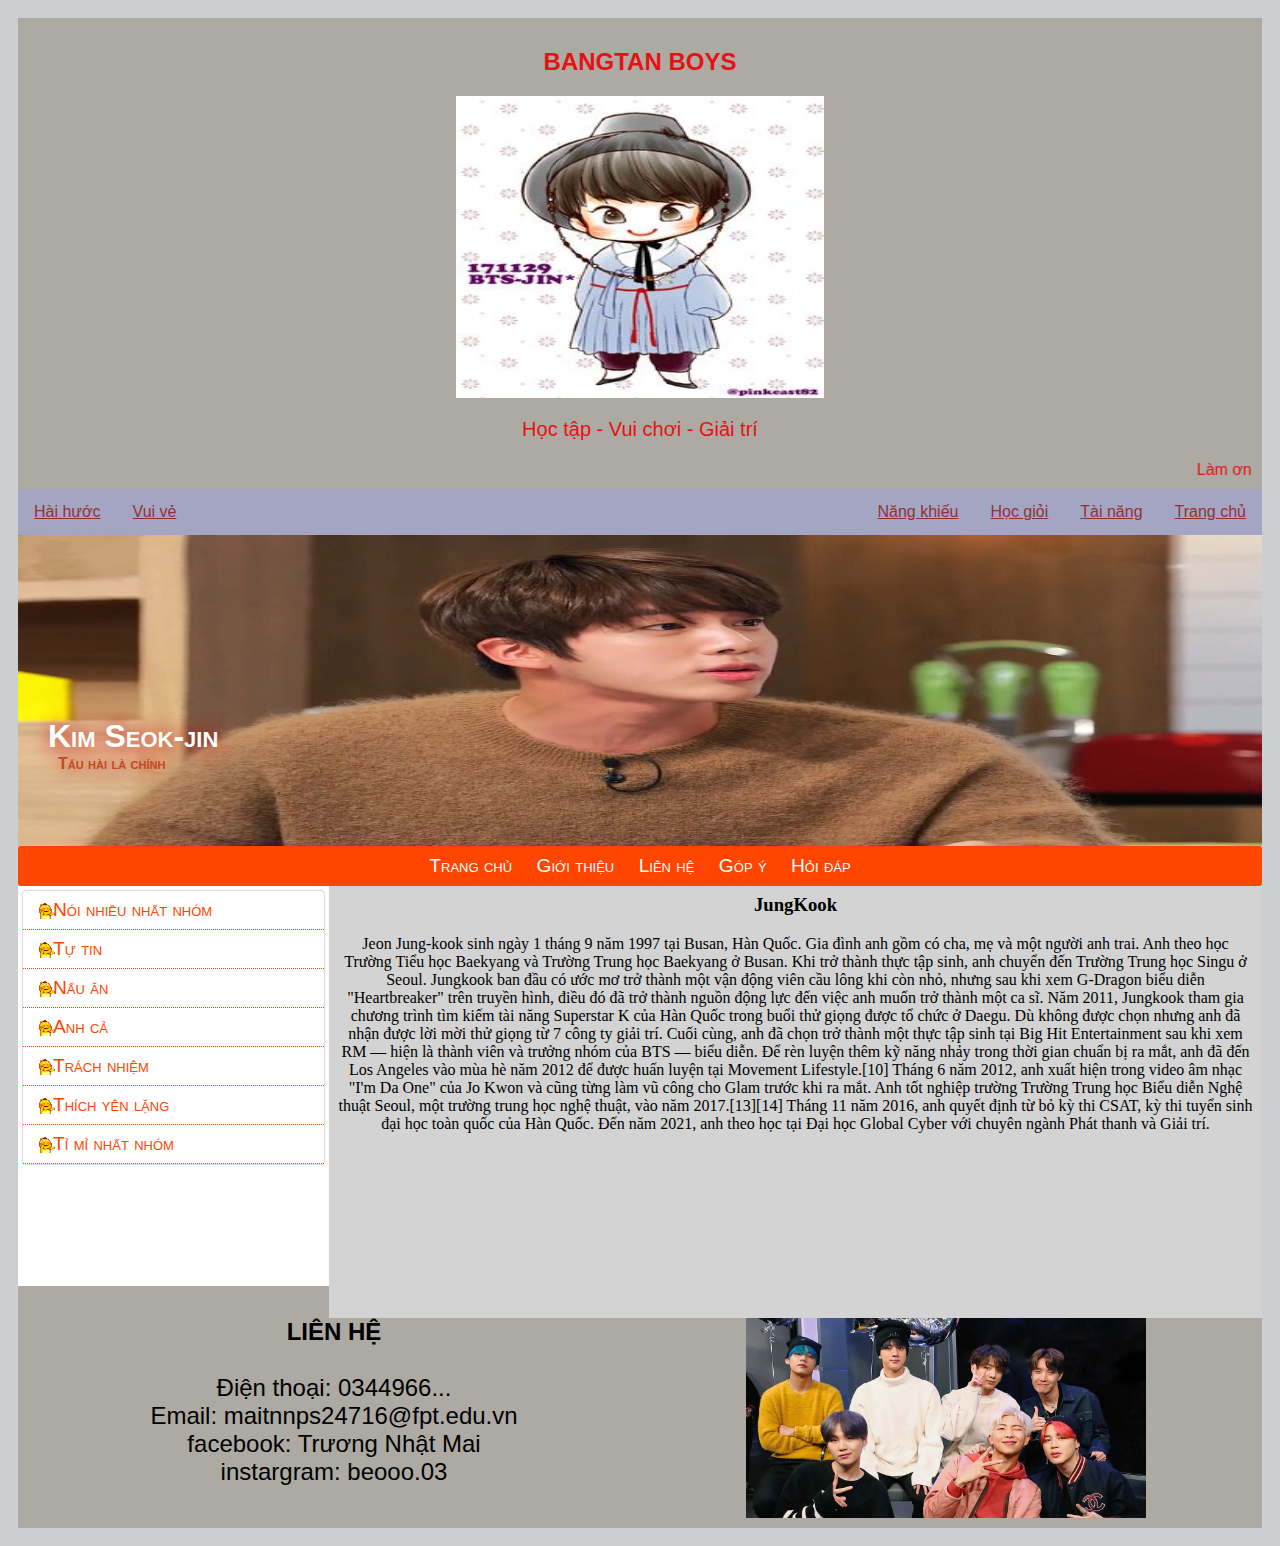
<file: vuive.html>
<html lang="en">
<head>
    <meta charset="UTF-8">
    <meta http-equiv="X-UA-Compatible" content="IE=edge">
    <meta name="viewport" content="width=device-width, initial-scale=1.0">
    <title>Document</title>
     <!--styles-->
     <link href="css/styles.css" rel="stylesheet" />
     <link rel="stylesheet" href="css/vuive.css">
     <title>TRANG CHỦ</title>
</head>
<body>
    <body>
        <div class="header">
            <h2>BANGTAN BOYS</h2>
            <img width="30%" height="35%" src="images/chibi-jin.jpg">
            <p>Học tập - Vui chơi - Giải trí</p>
            <marquee>Làm ơn hãy yêu thương cả bảy người chúng tớ, đừng bỏ một ai lại phía sau.</marquee>
        </div>
        <div class="topnav">
            <a href="index.html">Trang chủ</a>
            <a href="tainang.html">Tài năng</a>
            <a href="hocgioi.html">Học giỏi</a>
            <a href="nangkhieu.html">Năng khiếu</a>
            <a href="haihuoc.html" style="float: left">Hài hước</a>
            <a href="vuive.html" style="float: left">Vui vẻ</a>
        </div>
        <div class="container">
            <header>
                <div class="company-info">
                    <h1>Kim Seok-jin </h1>
                    <strong>Tấu hài là chính</strong>
                </div>
            </header>
        </div>
        <div class="container">
            <nav class="menu">
                <ul>
                    <li><a href="#">Trang chủ</a></li>
                    <li><a href="#">Giới thiệu</a></li>
                    <li>
                        <a href="#">Liên hệ</a>
                    <ul>
                    <li><a href="#">Mobile</a></li>
                    <li><a href="#">Email</a></li>
                    </ul>
                    </li>
                    <li><a href="#">Góp ý</a></li>
                    <li><a href="#">Hỏi đáp</a></li>
                </ul>
            </nav>
            <aside>
                <iframe width="100%" height="50%" name="page" src="haha.html" 
                scrolling="auto" frameborder="0"></iframe>
                </aside>
          <article>
            <ul class="vmenu">
                <li><a href="haha.html" target="page">Nói nhiều nhất nhóm</a></li>
                <li><a href="huhu.html" target="page">Tự tin</a></li>
                <li><a href="hehe.html" target="page">Nấu ăn</a></li>
                <li><a href="hoho.html" target="page">Anh cả</a></li>
                <li><a href="#">Trách nhiệm</a></li>
                <li><a href="#">Thích yên lặng</a></li>
                <li><a href="#">Tỉ mỉ nhất nhóm</a></li>
            </ul>
          </article>
          </div>
          <div class="footer"> 
            <div class="footer1">
                <strong>LIÊN HỆ</strong> <br> <br>
                Điện thoại: 0344966... <br>
                Email: maitnnps24716@fpt.edu.vn<br>
                facebook: Trương Nhật Mai <br>
                instargram: beooo.03 <br>
            </div>
            <div class="footer2">
                <img class="img" width="400px" height="200px" src="./images/bts1.jpg" alt="">
            </div>
           </div>  
</body>
</html>
</file>
<file: css/styles.css>
* {
    box-sizing: border-box;
}
body {
    font-family: Arial;
    padding: 10px;
    background: #ccced1;
}
/* Hearder/Blog Title */
.header {
    padding: 10px;
    text-align: center;
    background: rgb(173, 169, 163);
    color: #e61212;
    background-image: url(https://pm1.narvii.com/6624/3a2e25d6fce8b65f152c5efd58652f66df8529cd_hq.jpg);
}
.hearder h2 {
    font-size: 40px;
}
.header p {
    font-size: 20px;
}
/* Style the top navigation bar */
.topnav {
    overflow: hidden;
    background-color: #a4a5c2;
}
/* Định dạng link điều hướng */
.topnav a {
    float: right;
    display: block;
    color: #f2f2f2;
    text-align: center;
    padding: 14px 16px;
    text-decoration: none;
    Color:rgb(146, 51, 51);
    Text-decoration:underline;
}
/* Thay đổi màu liên kết khi di chuột qua */
.topnav a:hover {
    background-color: #5c658b;
    color:white;
}
/* Tạo hai cột không bằng nhau, float cạnh nhau */
/* Cột trái */
.rightcolum {
    float: right;
    width: 75%;
}
/* Cột phải */
.leftcolum {
    float: right;
    width: 25%;
    background-color:#ccced1 ;
    padding-right: 20px;
}
/* Hình ảnh bài viết*/
.images {
    width: 100%;
    height: 200px;
}
/* Thêm định dạng thẻ cho bài viết */
.card-news {
    width: 25%;
    background-color: rgb(217, 230, 226);
    padding: 20px;
    margin: 20px;
    float: right;
    background-image: url(https://www.freepnglogos.com/uploads/bts-logo-png/bts-logo-bts-colorful-water-logo-bangtanseonyeondan-bangtanboys-28.png);
}
.card-news a:hover{
    width: 50%;
    height: 50%;
    padding: 3px;
    margin: 0.5px;
    border: 5px solid rgb(247, 245, 243);
    border-radius: 5px 5px 5px 5px;
    background-color: rgb(39, 186, 212);
}
/* Clear float khác sau các cột */
.row:after {
    content: "";
    display: table;
    clear: both;
}
/* Thêm định dạng thẻ nội dung thêm */
.card {
    background-color: rgb(192, 180, 180);
    padding: 10px;
    margin-top: 10px;
    text-align: center;
}
/* Footer */
.footer{
    padding: 10px;
    text-align: center;
    background: rgb(173, 169, 163);
    margin-top: 10px;
}
.footer1{
    float: left;
    width: 50%;
    font-size: x-large;
}
.footer2{
    float: left;
    width: 50%;
}
.footer:after{
    content: "";
    display: table;
    clear: both;
}
</file>
<file: css/haihuoc.css>
img{
    width:200px;
   height:200px;
}
.haha{
    width:400px;
    height:200px;
}
</file>
<file: css/hocgioi.css>
p>img{
    width: 20%;
    height: 200px;
    padding: 10px;
    margin: 5px;
    border-radius: 10px;
    background-color: yellow;
    box-shadow: 5px,5px,green;
}
p>img:hover{
box-shadow: 20px,2opx,red;
background-color: rgb(136, 161, 97);
transform: scale(1.2);
}
.footer{
    padding: 10px;
    text-align: center;
    background: rgb(173, 169, 163);
    margin-top: 10px;
}
.footer1{
    float: left;
    width: 50%;
    font-size: x-large;
}
.footer2{
    float: left;
    width: 50%;
}
.footer:after{
    content: "";
    display: table;
    clear: both;
}
.column{
    width: 25%;
    float: left;
}
.column:hover{
    transform: scale(0.8);
    box-shadow: 5px 5px 5px 5px rgb(240, 238, 238);
}
.san-pham{
    border-radius: 10px;
    box-shadow: 5px 5px 5px 5px gray;
    padding: 10px;
    margin: 5px;
    text-align: center;
}
.san-pham .ten{
    font-size: larger;
    font-variant: hoa nhỏ;
    color: blue;
}
.san-pham img{
    max-width: 60%;
}
.san-pham .gia{
    color: red;
    font-weight: bold;
    font-size: larger;
}
.san-pham .gia del{
    color: gray;
}
.anh{
    width:50%;
    height: 30%;
}
</file>
<file: css/hoho.css>
.form-group{
    margin:10px 0px;
    }
    .form-control{
        width:98%;
        padding:5px;
        outline:none;
        border:1px solid gray;
        border-radius:3px;
    }
    .form-group label{
     font-weight:bold;
     font-variant:small-caps;
    }
     .form-control:focus{
     background-color:yellow;
     box-shadow:0 0 3px red;
     border:1px solid yellow;
     }
     .form-button{
     padding: 8px 30px;
     outline:none;
     border:none;
     border-radius:20px;
     font-weight:bold;
     background-color:white;
     color:orangered;
     box-shadow:inset 0 0 20px blue;
     }
     .form-button:hover{
     color:blue;
     box-shadow:inset 0 0 20px orangered;
     }
     .form-button:disabled{
     color:darkgray;
     box-shadow:inset 0 0 20px gray;
     }
</file>
<file: css/nangkhieu.css>
.col-25{
    width:25%;
    float:left;
   }
    .prod{
    border-radius:10 px;
    box-shadow:0 0 5px gray;
    margin:5px;
    padding:5px;
    text-align:center;
    position:relative;
    }
    .prod>.name{
    font-variant:small-caps;
    color:orangered;
    }
    .prod>.image{
    max-width:98%;
    height:150px;
    margin-bottom:10px;
    }
    .prod>.price{
    position:absolute;
    left:5px;
    bottom:5px;
    font-family:Impact;
    font-size:25px;
    color:orange;
    }
    .prod>.icons1{
        position: absolute;
        right: 5px;
        bottom: 5px;
        width: 30px;
        box-shadow: 0 0 2px black;
        border-radius: 50%;
        width: 9.8%;
    }
    .prod>.icons2{
        position: absolute;
        right: 5px;
        bottom: 45px;
        width: 30px;
        box-shadow: 0 0 2px black;
        border-radius: 20%;
        width: 9.8%;
    }
   .prod>.icons3{
       position: absolute;
       right: 5px;
       bottom: 85px;
       width: 30px;
       box-shadow: 0 0 2px black;
       border-radius: 50%;
       width: 9.8%;
   }
    .prod>.new-icon{
    position:absolute;
    top:0px;
    right:0px;
    width: 15%;
   }
   .footer{
    padding: 10px;
    text-align: center;
    background: rgb(173, 169, 163);
    margin-top: 10px;
}
.footer1{
    float: left;
    width: 50%;
    font-size: x-large;
}
.footer2{
    float: left;
    width: 50%;
}
.footer:after{
    content: "";
    display: table;
    clear: both;
}
</file>
<file: css/tainang.css>
.container{
    position: relative;
    top: 5px;
    width: 1̀̀500px;
    margin: 0 auto;
    height: 1000px;
    border: 2px solid black;
    box-shadow: 0 0 15px black;
}
.container>iframe{
    width: 75%;
    height: 95%;
    float: left;
}
.container>.right{
    width: 23%;
    height: 100%;
    float: left;
}
.container>.right>a{
    text-decoration: none;
    height: 150px;
}
img{
    width: 100%;
    height: 300px;
    padding: 20px;
    text-align: center;
}
.hi{
    width:30%;
    height:35%;
}
.card {
    background-color: rgb(192, 180, 180);
    padding: 10px;
    margin-top: 10px;
    text-align: center;
}
.footer{
    padding: 10px;
    text-align: center;
    background: rgb(173, 169, 163);
    margin-top: 10px;
}
.footer1{
    float: left;
    width: 50%;
    font-size: x-large;
}
.footer2{
    float: left;
    width: 50%;
}
.footer2 > img{
    width:400px;
    height:200px;
}
.footer:after{
    content: "";
    display: table;
    clear: both;
}
</file>
<file: css/vuive.css>
.container{
    position: relative;
}
.container>header{
    background-size: 100% 100%;
    height: 0px;
    padding-bottom: 25%;
    background-image: url('../images/jin1.jpg');
}
.company-info{
    position: absolute;
    bottom: 70px;
    left: 30px;
    font-variant: small-caps;
    color: white;
    text-shadow: 0px 0px 20px rgb(201, 0, 0);
}
.company-info>strong{
    position: absolute;
    bottom: 3px;
    left: 10px;
    font-variant: small-caps;
    color: rgb(194, 74, 30);
}
.menu>ul>li{
    display: inline-block;
    position: relative;
}
.menu>ul>li>a{
    display: block;
    text-decoration:none;
    font-variant: small-caps;
    font-size: larger;
    color:white;
    padding: 0 10px;
    line-height: 40px;
}
.menu>ul{
padding: 0px;
margin: 0px;
list-style: none;
border-radius: 3px;
background-color: orangered;
text-align: center;
}
.menu>ul>li>a:hover{
    color: yellow;
}
.menu ul ul{
    position: absolute;
    display: none;
    padding: 0px;
    margin: 0px;
    list-style: none;
    border-radius: 3px;
    width: 200px;
    background-color: white;
    box-shadow: 0 0 1px gray;
}
.menu ul ul a{
    display: block;
    line-height: 30px;
    color:orangered;
    text-decoration: none;
    font-variant: small-caps;
    font-size: lager;
    padding: 0 10px;
}
.menu>ul>li:hover>ul{
    display: block;
}.menu ul ul a:hover{
    background-color: orangered;
    color: white;
}
.container>article{
    min-height: 400px;
    width: 25%;
    background-color: white;
    float: left;
}
.container > aside{
    min-height:400px;
    width:75%;
    background-color:lightgray;
    float:right;
}
.vmenu{
    padding: 0px;
    margin: 5px;
    list-style: none;
    border-radius: 3px;
    box-shadow:0 0 2px gray;
   }
   .vmenu a{
    background: url('../images/hihu.gif') no-repeat 10px center;
    background-size:25px;
    display: block;
    border-bottom: 1px dotted orangered;
    color: orangered;
    font-variant: small-caps;
    font-size: larger;
    text-decoration: none;
    padding: 8px 5px 8px 30px;
   }
    .vmenu a:hover{
    background: url('../images/bai.gif') no-repeat 10px center;
    background-size:25px;
    border-bottom: 1px dotted white;
    background-color: orangered;
    color: white;
    font-weight: bold;
    }
    .container > nav > a{
        color:white;
        text-decoration:none;
        margin:0 10px;
    }
    .container > nav > a:hover{
        color:yellow;
        text-decoration: underline;  
    }
    .footer{
        padding: 10px;
        text-align: center;
        background: rgb(173, 169, 163);
        margin-top: 10px;
    }
    .footer1{
        float: left;
        width: 50%;
        font-size: x-large;
    }
    .footer2{
        float: left;
        width: 50%;
    }
    .footer:after{
        content: "";
        display: table;
        clear: both;
    }
</file>
